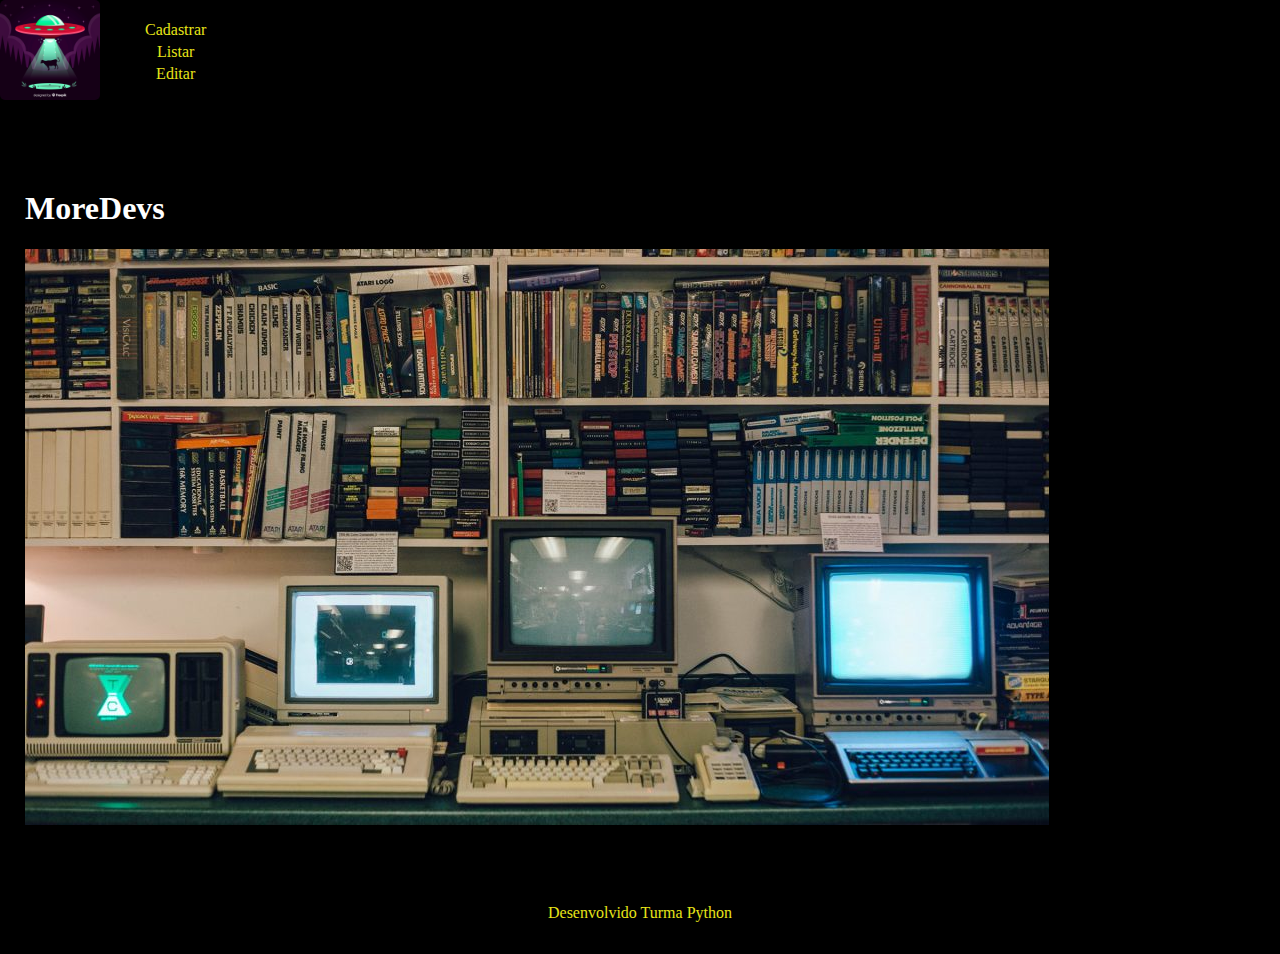
<file: Modulo_HTML/Exemplo07/index.html>
<!DOCTYPE html>
<html lang="pt-BR">
<head>
    <meta charset="UTF-8">
    <meta http-equiv="X-UA-Compatible" content="IE=edge">
    <meta name="viewport" content="width=device-width, initial-scale=1.0">
    <title>Inicio</title>
    <link rel="stylesheet" href="css/style.css">
</head>
<body>
    <header>
        <div id="logo">
            <a href="index.html">
                <img src="imagens/logo.jpg" alt="">
            </a>
        </div>
        <ul>
            <li><a href="cadastrar.html">Cadastrar</a></li>
            <li><a href="listar.html">Listar</a></li>
            <li><a href="editar.html">Editar</a></li>
        </ul>
    </header>

    <main>
        <h1>MoreDevs</h1>
        <div id="image">
            <img src="imagens/vintage.png" alt="">
        </div>
    </main>

    <footer>
        <span>Desenvolvido Turma Python</span>
    </footer>
    
</body>
</html>
</file>
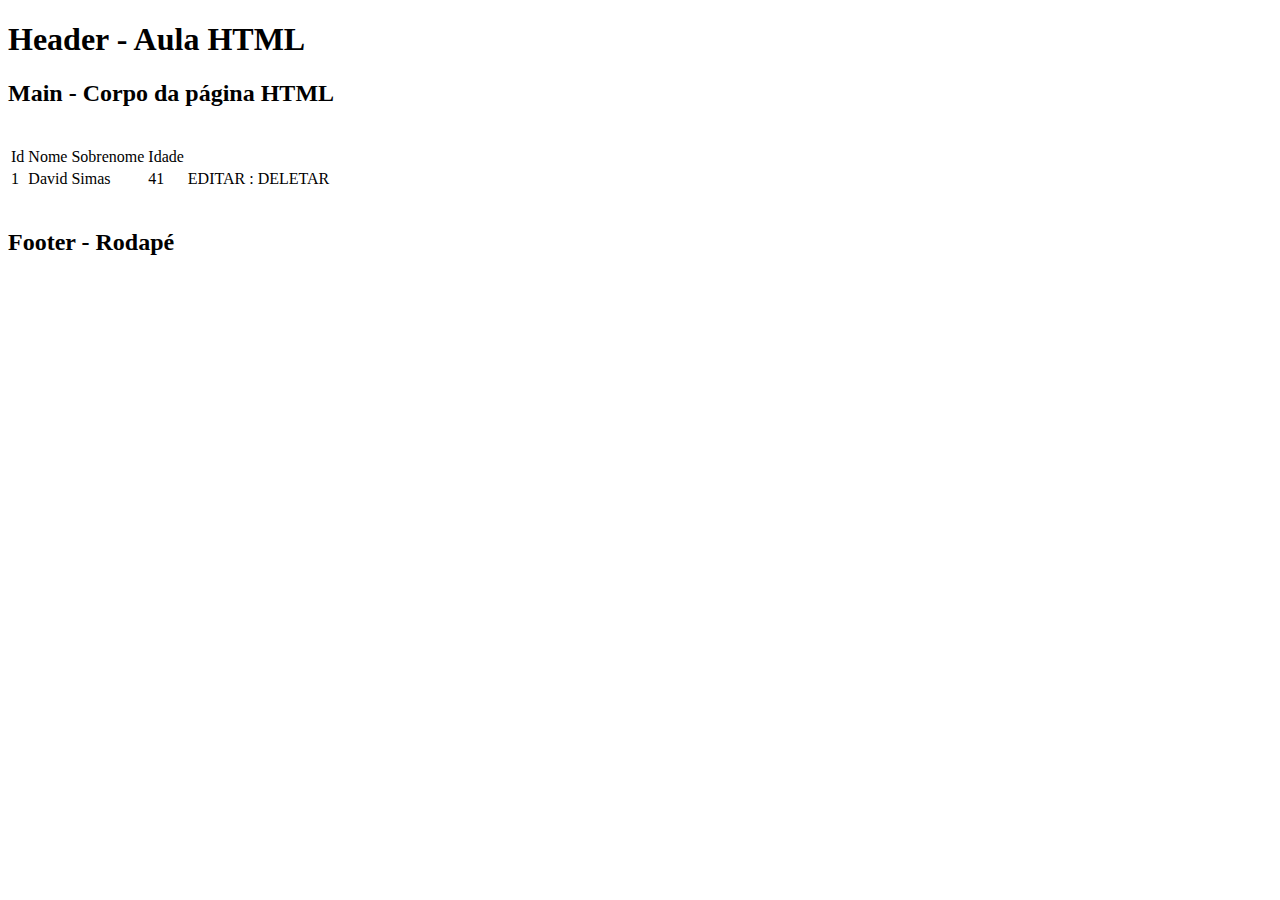
<file: Modulo_HTML/Exemplo01/001.html>
<!DOCTYPE html>
<html lang="pt-BR">
<head>
    <meta charset="UTF-8">
    <meta http-equiv="X-UA-Compatible" content="IE=edge">
    <meta name="viewport" content="width=device-width, initial-scale=1.0">
    <meta name="theme-color" content="#eda145" />
    <title>Document</title>
</head>
<body>
    <header>
        <h1>Header - Aula HTML</h1>
    </header>

    <main>
        <h2>Main - Corpo da página HTML</h2>
        <br>
        <table>
            <tr>
              <td>Id</td>
              <td>Nome</td>
              <td>Sobrenome</td>
              <td>Idade</td>
            </tr>
            <tr>
              <td>1</td>
              <td>David</td>
              <td>Simas</td>
              <td>41</td>
              <td>EDITAR : DELETAR</td>
            </tr>
          </table>
    <br>
    </main>

    <footer>
        <h2>Footer - Rodapé</h2>
    </footer>
    
</body>
</html>
</file>
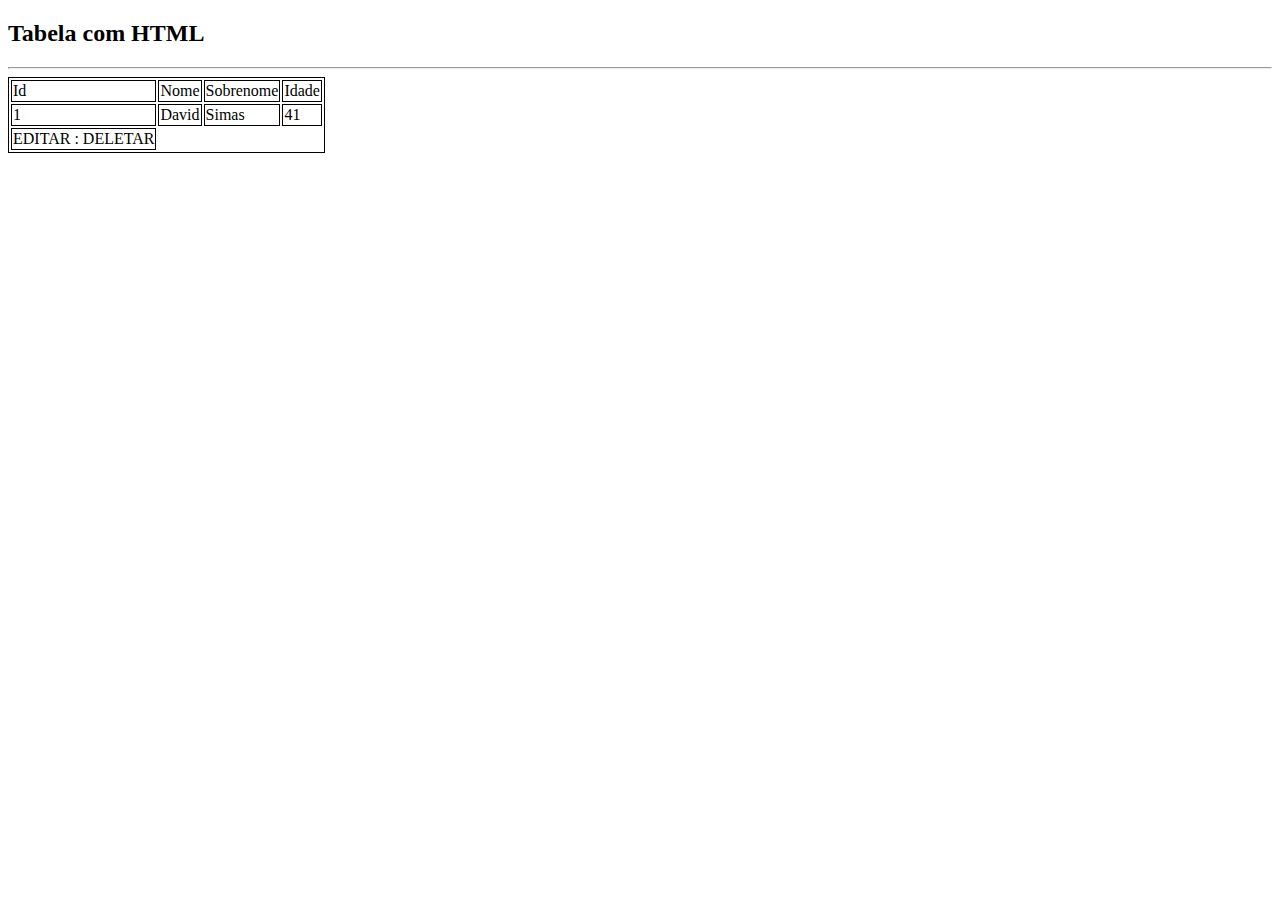
<file: Modulo_HTML/Exemplo02/002.html>
<!DOCTYPE html>
<html lang="pt-BR">
<head>
    <meta charset="UTF-8">
    <meta http-equiv="X-UA-Compatible" content="IE=edge">
    <meta name="viewport" content="width=device-width, initial-scale=1.0">
    <title>Document</title>

    <style>
        table, th, td {
            border: 1px solid black;
        }
    </style>
</head>
<body>
    <main>
        <h2>Tabela com HTML</h2>
        <hr>
        <table>
            <thead>
                <tr>
                    <td>Id</td>
                    <td>Nome</td>
                    <td>Sobrenome</td>
                    <td>Idade</td>
                </tr>
            </thead>
            <tbody>
                <tr>
                    <td>1</td>
                    <td>David</td>
                    <td>Simas</td>
                    <td>41</td>
                </tr>
                <tr>
                    <td>EDITAR : DELETAR</td>
                </tr>
            </tbody>
          </table>
    </main>
    
</body>
</html>
</file>
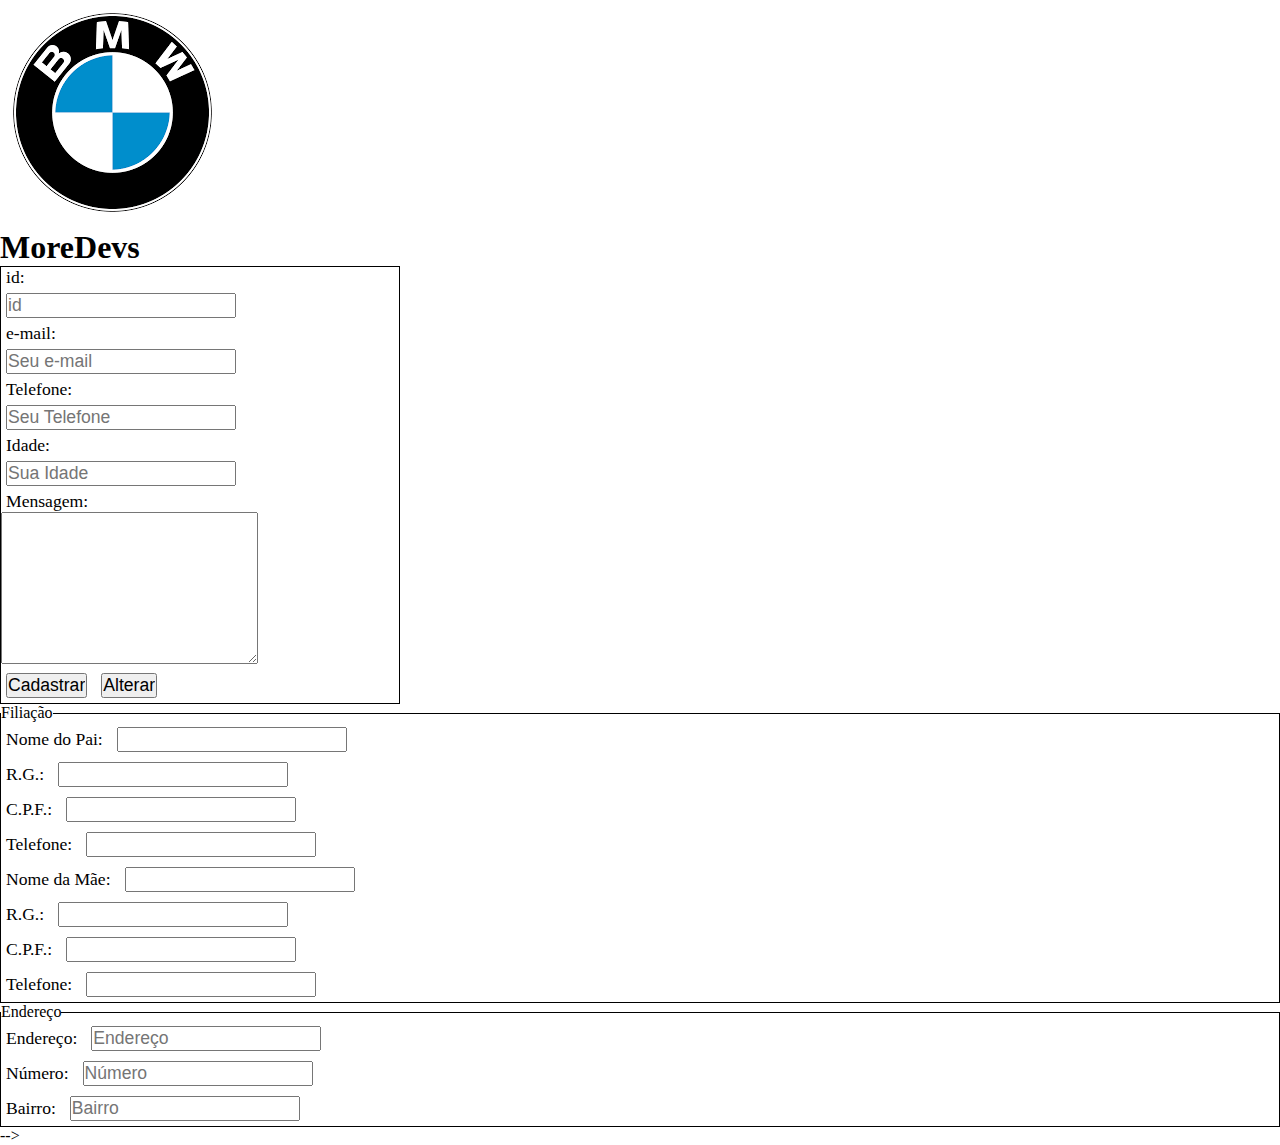
<file: Modulo_HTML/Exemplo05/005.html>
<!DOCTYPE html>
<html lang="pt_br">
<head>
    <meta charset="UTF-8">
    <meta http-equiv="X-UA-Compatible" content="IE=edge">
    <meta name="viewport" content="width=device-width, initial-scale=1.0">
    <title>Document</title>
    <link rel="stylesheet" href="css/style.css">
</head>
<body>
    <header>
        <img src="images.png" alt="Logo Aula">
        <h1>MoreDevs</h1>
    </header>

    <main>
        <form>
            <fieldset>
                <div>
                    <label for="id">id:</label><br>
                    <input type="text" id="id" name="id" placeholder="id">
                </div>
                <div>
                    <label for="e-mail">e-mail:</label><br>
                    <input type="text" id="e-mail" name="e-mail" placeholder="Seu e-mail">
                </div>
                <div>
                    <label for="fone">Telefone:</label><br>
                    <input type="text" id="fone" name="fone" placeholder="Seu Telefone">
                </div>
                <div>
                    <label for="idade">Idade:</label><br>
                    <input type="text" id="idade" name="idade" placeholder="Sua Idade">
                </div>
                <div>
                    <label for="msg">Mensagem:</label><br>
                    <textarea name="msg" id="msg" cols="30" rows="10"></textarea>
                </div>
                <input type="submit" name="Cadastrar" value="Cadastrar"/>
                <input type="submit" name="Alterar" value="Alterar"/>
            </fieldset>

        </form>
    </main>
    
</body>
</html>

<!-- 
    <!DOCTYPE html>
<html lang="pt=BR">

<head>
    <meta charset="UTF-8">
    <meta http-equiv="X-UA-Compatible" content="IE=edge">
    <meta name="viewport" content="width=device-width, initial-scale=1.0">
    <link rel="stylesheet" href="css/style.css">
    <title>Document</title>
</head>

<body>
    <form action="">

            <div class="inputBox">
                <input type="text" required="required" name="txtNome" id="cNome">
                <label for="cNome">Nome</label>
            </div>
            <div class="inputDate">
                <input type="date" name="txtNasc" id="cNasc">
                <label for="cNasc">Data de Nascimento</label>
            </div>
            <div class="inputBox">
                <input type="text" required="required" name="txtFone" id="cFone">
                <label for="cFone">Telefone</label>
            </div>
            <div class="inputComboBox">
                <label for="cEscola">Escola</label>
                <select name="txtEscola" id="cEscola">
                    <option value=""></option>
                    <option value="">Machado de Assis</option>
                    <option value="">João Widemann</option>
                </select>
            </div>
            <div class="inputRadio">
                <input type="radio" name="radTurno" id="cIntegral">
                <label for="cIntegral">Integral</label>
                <input type="radio" name="radTurno" id="cMatutino">
                <label for="cMatutino">Matutino</label>
                <input type="radio" name="radTurno" id="cVespertino">
                <label for="cVespertino">Vespertino</label>
            </div>
            <div class="inputRadio">
                <label for="cIeV">Ida e Volta</label>
                <input type="radio" name="txtPercurso" id="cIeV">
                <label for="cIda">Ida</label>
                <input type="radio" name="txtPercurso" id="cIda">
                <label for="cVolta">Volta</label>
                <input type="radio" name="txtPercurso" id="cVolta">
            </div>
        <!--</fieldset>-->
        <fieldset><legend>Filiação</legend>
            <div>
                <label for="cNomePai">Nome do Pai:</label>
                <input type="text" name="txtNomePai" id="cNomePai">
            </div>
            <div>
                <label for="cRgPai">R.G.:</label>
                <input type="text" name="txtRgPai" id="cRgPai">
            </div>
            <div>
                <label for="cCpfPai">C.P.F.:</label>
                <input type="text" name="txtCpfPai" id="cCpfPai">
            </div>
            <div>
                <label for="cFonePai">Telefone:</label>
                <input type="text" name="txtFonePai" id="cFonePai">
            </div>
            <div>
                <label for="cNomeMae">Nome da Mãe:</label>
                <input type="text" name="txtNomeMae" id="cNomeMae">
            </div>
            <div>
                <label for="cRgMae">R.G.:</label>
                <input type="text" name="txtRgMae" id="cRgMae">
            </div>
            <div>
                <label for="cCpfMae">C.P.F.:</label>
                <input type="text" name="txtCpfMae" id="cCpfMae">
            </div>
            <div>
                <label for="cFonemae">Telefone:</label>
                <input type="text" name="txtFoneMae" id="cFoneMae">
            </div>
        </fieldset>
        <fieldset><legend>Endereço</legend>            
            <div>
                <label for="cEndereco">Endereço:</label>
                <input type="text" name="txtEndereco" id="cEndereco" placeholder="Endereço">
            </div>
            <div>
                <label for="cNumero">Número:</label>
                <input type="text" name="txtNumero" id="cNumero" placeholder="Número">
            </div>
            <div>
                <label for="cBairro">Bairro:</label>
                <input type="text" name="txtBairro" id="cBairro" placeholder="Bairro">
            </div>
        </fieldset>
    </form>
</body>

</html>
-->
</file>
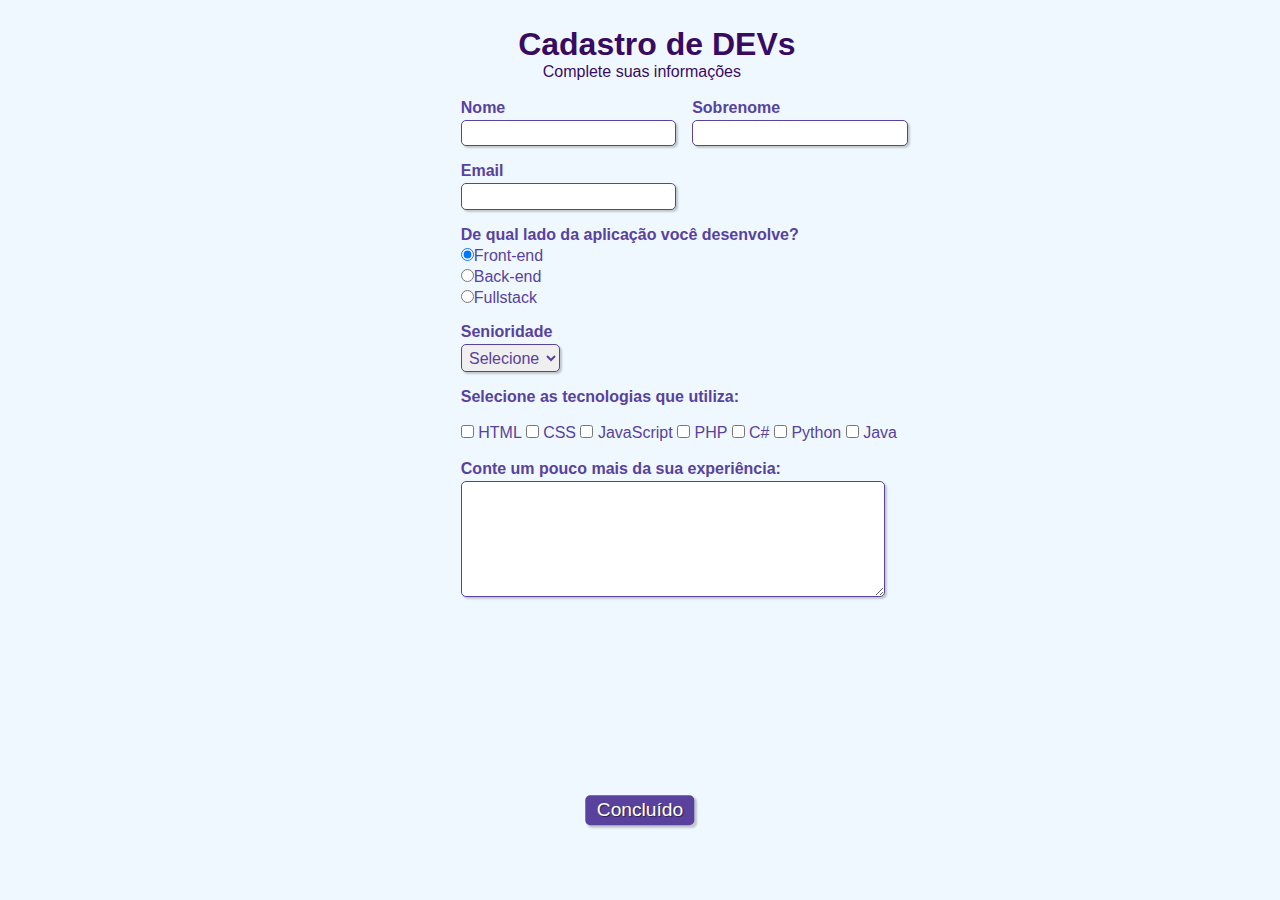
<file: Modulo_HTML/Exemplo06/formulario.html>
<!doctype html>
<html>

    <head>
        <!-- Metadados -->
        <meta charset="utf-8">
        <meta name="viewport" content="width=device-width, initial-scale=1, shrink-to-fit=no">
    
        <!-- CSS -->
        <link rel="stylesheet" type="text/css" href="css/formulario.css" media="screen">

        <!-- Título da página (aparece na aba) -->
        <title>Cadastro</title>
    </head>

    <body>  

        <!-- Cabeçalho com título e subtítulo (ambos com css de id "titulo") -->
        <div>
            <h1 id="titulo">Cadastro de DEVs</h1>
            <p id="subtitulo">Complete suas informações</p>
            <br>
        </div>

        <!-- Início do formulário -->
        <form>

            <fieldset class="grupo">
                <!-- Campo do nome com legenda "nome" e css de classe "campo" -->
                <div class="campo">
                    <label for="nome"><strong>Nome</strong></label>
                    <input type="text" name="nome" id="nome" required>
                </div>

                <!-- Campo do sobrenome com legenda "sobrenome" e css de classe "campo" -->
                <div class="campo">
                    <label for="sobrenome"><strong>Sobrenome</strong></label>
                    <input type="text" name="sobrenome" id="sobrenome" required>
                </div>
            </fieldset> 

            <!-- Campo de email com-->
            <div class="campo">
                <label for="email"><strong>Email</strong></label>
                <input type="email" name="email" id="email" required>
            </div>

            <!-- Campo de desenvolvimento web com 3 opções de botões selecionáveis (radio button) e css de classe "campo" -->
            <div class="campo">
                <label><strong>De qual lado da aplicação você desenvolve?</strong></label>
                <label>
                    <input type="radio" name="devweb" value="frontend" checked>Front-end
                </label>
                <label>
                    <input type="radio" name="devweb" value="backend">Back-end
                </label>
                <label>
                    <input type="radio" name="devweb" value="fullstack">Fullstack
                </label>
            </div>

            <!-- Campo de senioridade com 3 opções para escolha (select option) e css de classe "campo" -->
            <div class="campo">
                <label for="senioridade"><strong>Senioridade</strong></label>
                <select id="senioridade" required>
                  <option selected disabled value="">Selecione</option>
                  <option>Júnior</option>
                  <option>Pleno</option>
                  <option>Sênior</option>
                </select>
            </div>

            <fieldset class="grupo">
                <!-- Campo de tecnologias para escolha de 1 ou mais opções para marcar (checkbox) e css de classe "campo" -->
                <div id="check">
                    <label><strong>Selecione as tecnologias que utiliza:</strong></label><br><br>
                    <input type="checkbox" id="tecnologia1" name="tecnologia1" value="HTML">
                    <label for="tecnologia1"> HTML</label>
                    <input type="checkbox" id="tecnologia2" name="tecnologia2" value="CSS">
                    <label for="tecnologia2"> CSS</label>
                    <input type="checkbox" id="tecnologia3" name="tecnologia3" value="JavaScript">
                    <label for="tecnologia3"> JavaScript</label>
                    <input type="checkbox" id="tecnologia4" name="tecnologia4" value="PHP">
                    <label for="tecnologia4"> PHP</label>
                    <input type="checkbox" id="tecnologia5" name="tecnologia5" value="C#">
                    <label for="tecnologia5"> C#</label>
                    <input type="checkbox" id="tecnologia6" name="tecnologia6" value="Python">
                    <label for="tecnologia6"> Python</label>
                    <input type="checkbox" id="tecnologia7" name="tecnologia7" value="Java">
                    <label for="tecnologia7"> Java</label>
                </div>
            </fieldset>

            <!-- Caixa de texto -->
            <div class="campo">
                <br>
                <label for="experiencia"><strong>Conte um pouco mais da sua experiência: </strong></label>
                <textarea rows="6" style="width: 26em" id="experiencia" name="experiencia"></textarea>
            </div>

            <!-- Botão para enviar o formulário -->
            <button class="botao" type="submit" onsubmit="">Concluído</button>            

        </form>

    </body>

</html>
</file>
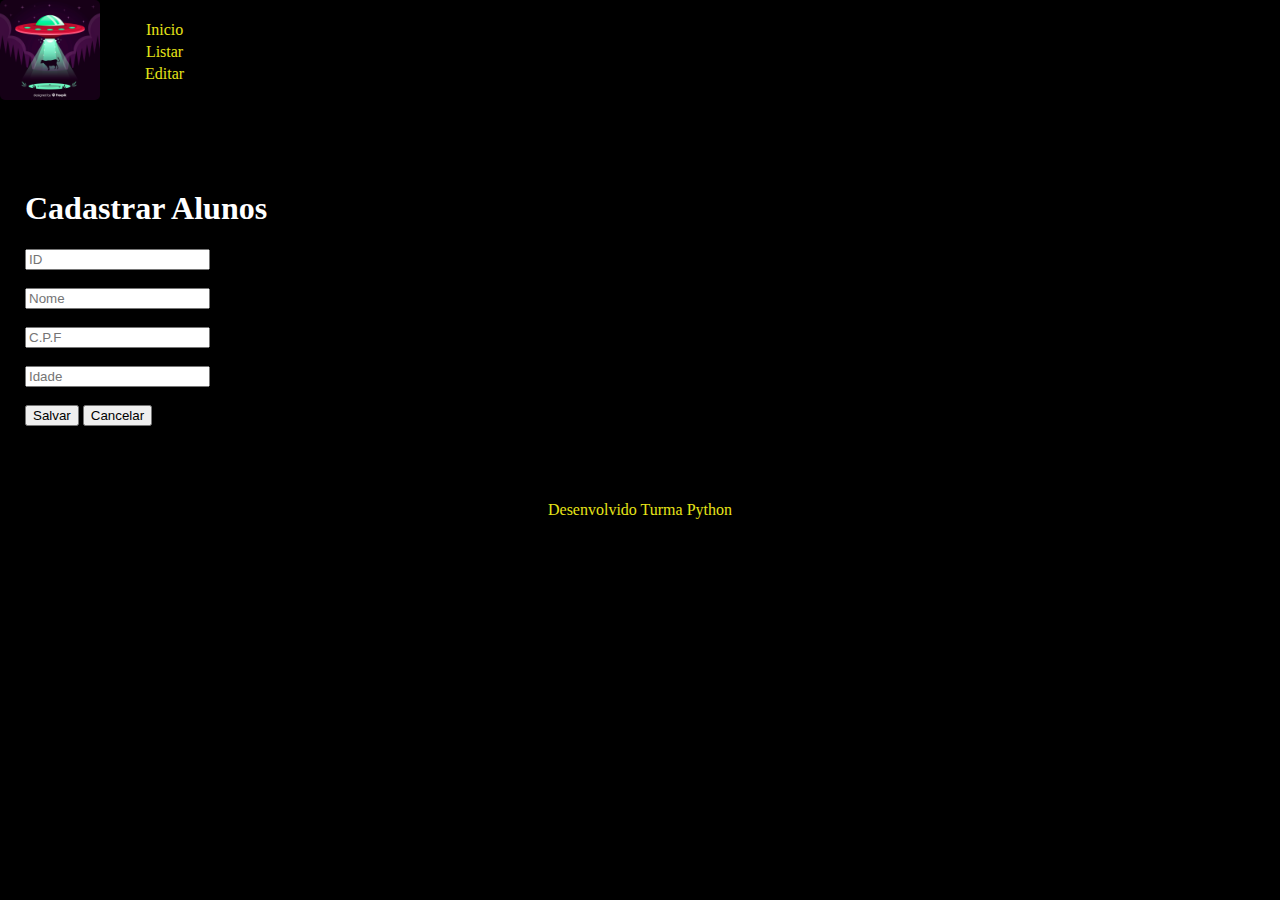
<file: Modulo_HTML/Exemplo07/cadastrar.html>
<!DOCTYPE html>
<html lang="pt-BR">
<head>
    <meta charset="UTF-8">
    <meta http-equiv="X-UA-Compatible" content="IE=edge">
    <meta name="viewport" content="width=device-width, initial-scale=1.0">
    <title>ECadastrar Aluno</title>
    <link rel="stylesheet" href="css/style.css">

</head>
<body>
    <header>
        <div id="logo">
            <a href="index.html">
                <img src="imagens/logo.jpg" alt="">
            </a>
        </div>
        <ul>
            <li><a href="index.html">Inicio</a></li>
            <li><a href="listar.html">Listar</a></li>
            <li><a href="editar.html">Editar</a></li>
        </ul>     
    </header>

    <main>
        <h1>Cadastrar Alunos</h1>
        <form action="">
            <div>
                <input type="text" class="campos" id="id" placeholder="ID">
            </div>
            <br>
            <div>
                <input type="text" class="campos" id="nome" placeholder="Nome">
            </div>
            <br>
            <div>
                <input type="text" class="campos" id="cpf" placeholder="C.P.F">
            </div>
            <br>
            <div>
                <input type="text" class="campos" id="idade" placeholder="Idade">
            </div>
            <br>
            <div>
                <input class="botoes_salvar" type="submit" value="Salvar">
                <button class="botoes_salvar">Cancelar</button>
            </div>
        </form>
    </main>

    <footer>
        <span>Desenvolvido Turma Python</span>
    </footer>
    
</body>
</html>
</file>
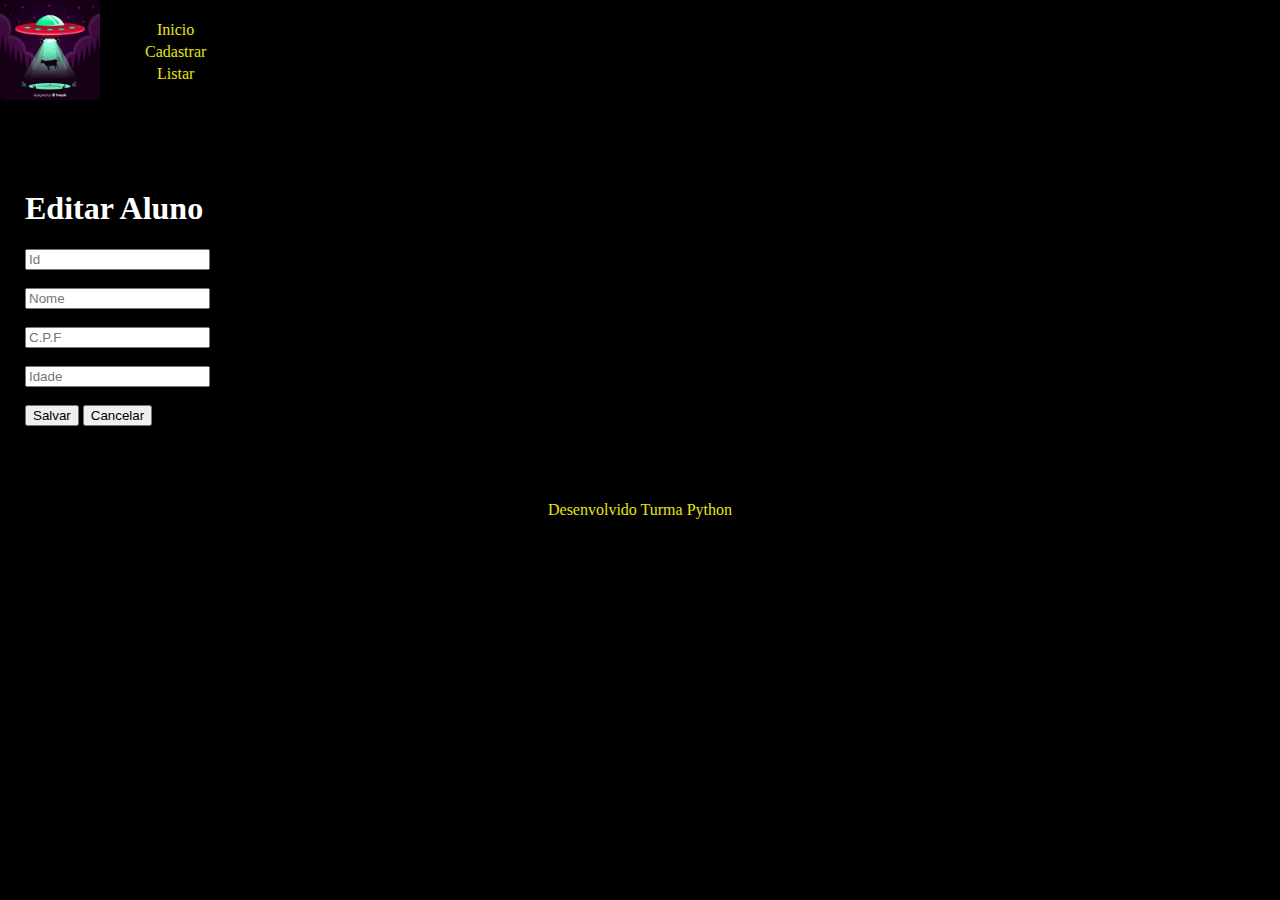
<file: Modulo_HTML/Exemplo07/editar.html>
<!DOCTYPE html>
<html lang="pt-BR">
<head>
    <meta charset="UTF-8">
    <meta http-equiv="X-UA-Compatible" content="IE=edge">
    <meta name="viewport" content="width=device-width, initial-scale=1.0">
    <title>Editar Aulo</title>
    <link rel="stylesheet" href="css/style.css">

</head>
<body>
    <header>
        <div id="logo">
            <a href="index.html">
                <img src="imagens/logo.jpg" alt="">
            </a>
        </div>
        <ul>
            <li><a href="index.html">Inicio</a></li>
            <li><a href="cadastrar.html">Cadastrar</a></li>
            <li><a href="listar.html">Listar</a></li>
        </ul>     
    </header>

    <main>
        <h1>Editar Aluno</h1>
        <form action="">
            <div>
                <input type="text" class="campos" id="id" placeholder="Id">
            </div>
            <br>
            <div>
                <input type="text" class="campos" id="nome" placeholder="Nome">
            </div>
            <br>
            <div>
                <input type="text" class="campos" id="cpf" placeholder="C.P.F">
            </div>
            <br>
            <div>
                <input type="text" class="campos" id="idade" placeholder="Idade">
            </div>
            <br>
            <div>
                <input class="botoes_salvar" type="submit" value="Salvar">
                <button class="botoes_salvar">Cancelar</button>
            </div>
        </form>
    </main>

    <footer>
        <span>Desenvolvido Turma Python</span>
    </footer>
    
</body>
</html>
</file>
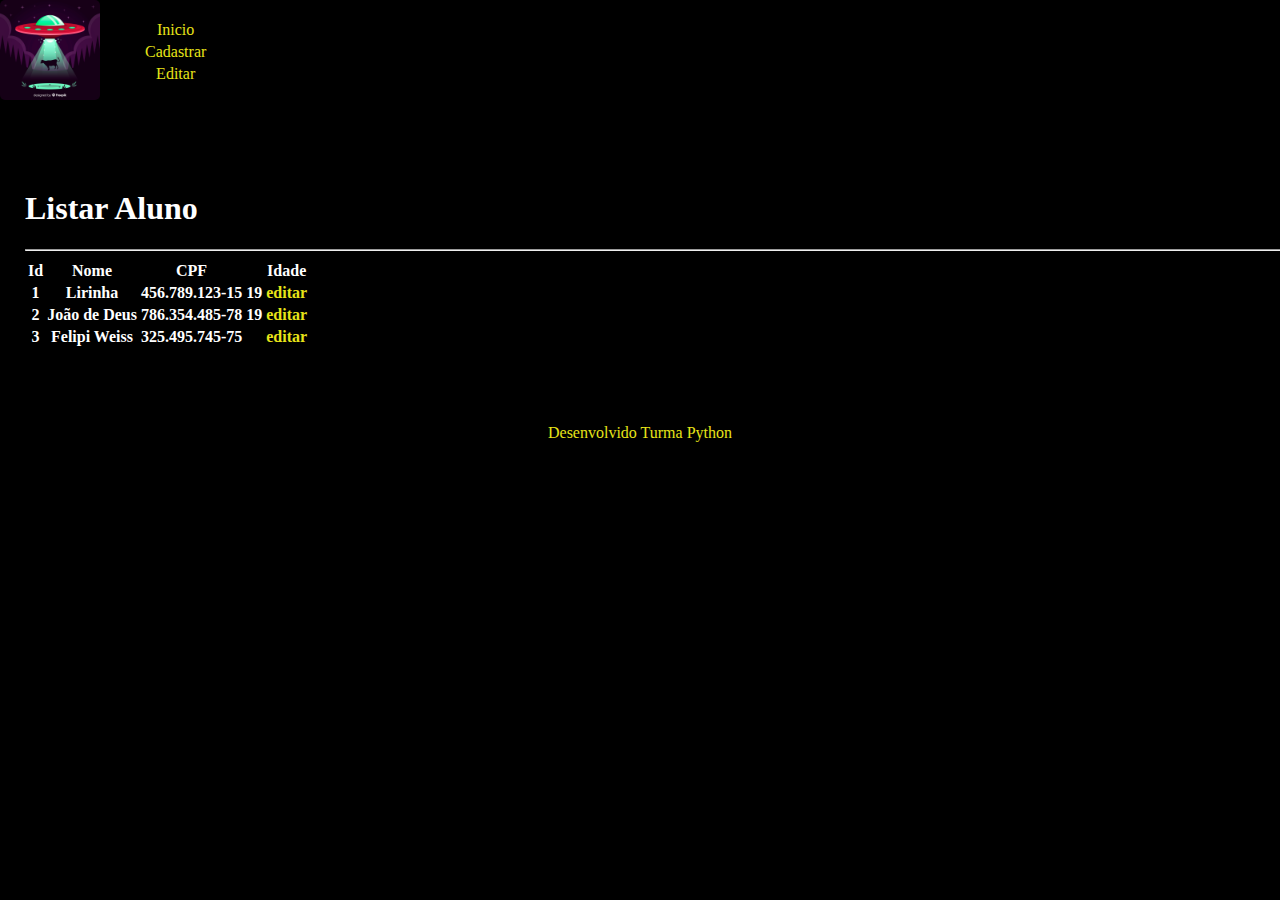
<file: Modulo_HTML/Exemplo07/listar.html>
<!DOCTYPE html>
<html lang="pt-BR">
<head>
    <meta charset="UTF-8">
    <meta http-equiv="X-UA-Compatible" content="IE=edge">
    <meta name="viewport" content="width=device-width, initial-scale=1.0">
    <title>Listar Aulo</title>
    <link rel="stylesheet" href="css/style.css">

</head>
<body>
    <header>
        <div id="logo">
            <a href="index.html">
                <img src="imagens/logo.jpg" alt="">
            </a>
        </div>
        <ul>
            <li><a href="index.html">Inicio</a></li>
            <li><a href="cadastrar.html">Cadastrar</a></li>
            <li><a href="editar.html">Editar</a></li>
        </ul>
    </header>

    <main>
        <h1>Listar Aluno</h1>
        <hr>
        <table id="aluno">
            <thead>
                <tr>
                    <th>Id</th>
                    <th>Nome</th>
                    <th>CPF<th>
                    <th>Idade</th>
                    <th></th>

                </tr>

            </thead>

            <tbody>
                <tr>
                    <th>1</th>
                    <th>Lirinha</th>
                    <th>456.789.123-15</th>
                    <th>19</th>
                    <th>
                        <a href="editar.html">editar</a>
                    </th>
                </tr>
                <tr>
                    <th>2</th>
                    <th>João de Deus</th>
                    <th>786.354.485-78</th>
                    <th>19</th>
                    <th>
                        <a href="editar.html">editar</a>
                    </th>
                </tr>
                <tr>
                    <th>3</th>
                    <th>Felipi Weiss</th>
                    <th>325.495.745-75</th>
                    <th>

                    </th>
                    <th>
                        <a href="editar.html">editar</a>
                    </th>
                </tr>
            </tbody>

        </table>
    </main>

    <footer>
        <span>Desenvolvido Turma Python</span>
    </footer>
    
</body>
</html>
</file>
<file: Modulo_HTML/Exemplo07/css/style.css>
body, div, header, main{
    border: 0;
    margin: 0;
    padding: 0;
    
}

body{
    color: white;
    background: #000;
}

#logo img{
    width: 100px;
    border-radius: 5px;
}

#imagem img{
    width: 100%;
    border-radius: 10px;
    border: 1px solid #fff;
}
#imagem{
    width: 80%;
    margin: auto;
}

a{
    color:#e7e418;
    text-decoration: none;
}
a:hover{
    color: white;
    background: #e7e418;
}

ul{
    list-style: none;
}

li{
    text-align: center;
    padding: 02px 5px;
}
li:hover{
    border: 1px solid;
    background: white;
    font-weight: bold;
}
header{
    height: 55%;
    display: flex;
    align-items: center;
}

main{
    width: 100%;
    min-width: 300px;
    margin: 50px auto;
    padding: 15px 25px;
}

footer{
    color: #e7e418;
    text-align: center;
    height: 40px;
    padding: 10px 0;
    width: 100%;

}
</file>
<file: Modulo_HTML/Exemplo05/css/style.css>
* {
    margin: 0px;
    padding: 0px;
    box-sizing: border-box;
}


fieldset {
    border: 1px solid black;
}

form {
    width: 400px;
}

label, input {
    font-size: 1.1em;
    margin: 5px;
}
</file>
<file: Modulo_HTML/Exemplo06/css/formulario.css>
/* Todos os elementos da página */
* {
    margin: 0;
    padding: 0;
}

/* Elementos com o ID "titulo" */
#titulo {
    font-family: sans-serif;
    color: #380B61;
    margin-left: 7%;
} 

/* Elementos com o ID "subtitulo" */
#subtitulo {
    font-family: sans-serif;
    color: #380B61;
    margin-left: 10%;
} 

#check{
    display: inline-block;
}

/* Elementos de tag <fieldset>*/
fieldset {
    border: 0;
}

/* Elemento de tag <body> */
body{
    background-color: #F0F8FF;
    font-family: sans-serif;
    font-size: 1em;
    color: #59429d;
    margin-left: 36%;
    margin-top: 2%;
    justify-content: center;
}

/* Elementos de tags <body>, <input>, <Select>, <textarea> e <button> */
input, select, textarea, button {
    font-family: sans-serif;
    font-size: 1em;
    color: #59429d;
    border-radius: 5px;
}

/* Elementos de classe "grupo" nos estados das pseudoclasses "before" e "after" */
.grupo:before, .grupo:after {
    display: table;
}

/* Elementos de classe "grupo" no estado da pseudoclasse "after" */
.grupo:after {
    clear: both;
}

/* Elementos de classe "campo" */
.campo {
    margin-bottom: 1em;
}

/* Elementos de classe "campo" de tag <label> */
.campo label {
    margin-bottom: 0.2em;
    color: #59429d;
    display: block;
}

/* Elementos de classe "campo" ou "grupo" de tag <fieldset> */
fieldset.grupo .campo {
    float:  left;
    margin-right: 1em;
}

/* Elementos de classe "campo" das tags <input> com atributo text e email, da tag <select> e da tag <textarea>*/
.campo input[type="text"], .campo input[type="email"], .campo select, .campo textarea {
    padding: 0.2em;
    border: 1px solid #59429d;
    box-shadow: 2px 2px 2px rgba(0,0,0,0.2);
    display: block;
}

/* Elementos de classe "campo" de tag <select> e <option>*/
.campo select option {
    padding-right: 1em;
}

/* Elemento de classe "campo" com tag <input>, <select> e <textarea> tocas com estado da pseudoclasse "focus"*/
.campo input:focus, .campo select:focus, .campo textarea:focus {
    background: #E0E0F8;
}

/* Elemento de classe "botao" */
.botao {
    font-size: 1.2em;
    background: #59429d;
    border: 0;
    margin-bottom: 1em;
    color: #ffffff;
    padding: 0.2em 0.6em;
    box-shadow: 2px 2px 2px rgba(0,0,0,0.2);
    text-shadow: 1px 1px 1px rgba(0,0,0,0.5);
    position: absolute;
    top: 90%;
    left: 50%;
    margin-right: -50%;
    transform: translate(-50%, -50%)
}

/* Elemento de classe "botao" com o estado da pseudoclasse "hover" */
.botao:hover {
    background: #CCBBFF;
    box-shadow: inset 2px 2px 2px rgba(0,0,0,0.2);
    text-shadow: none;
}

/* Elementos de classe botão e de tag <select> */
.botao, select{
    cursor: pointer;
}
</file>
